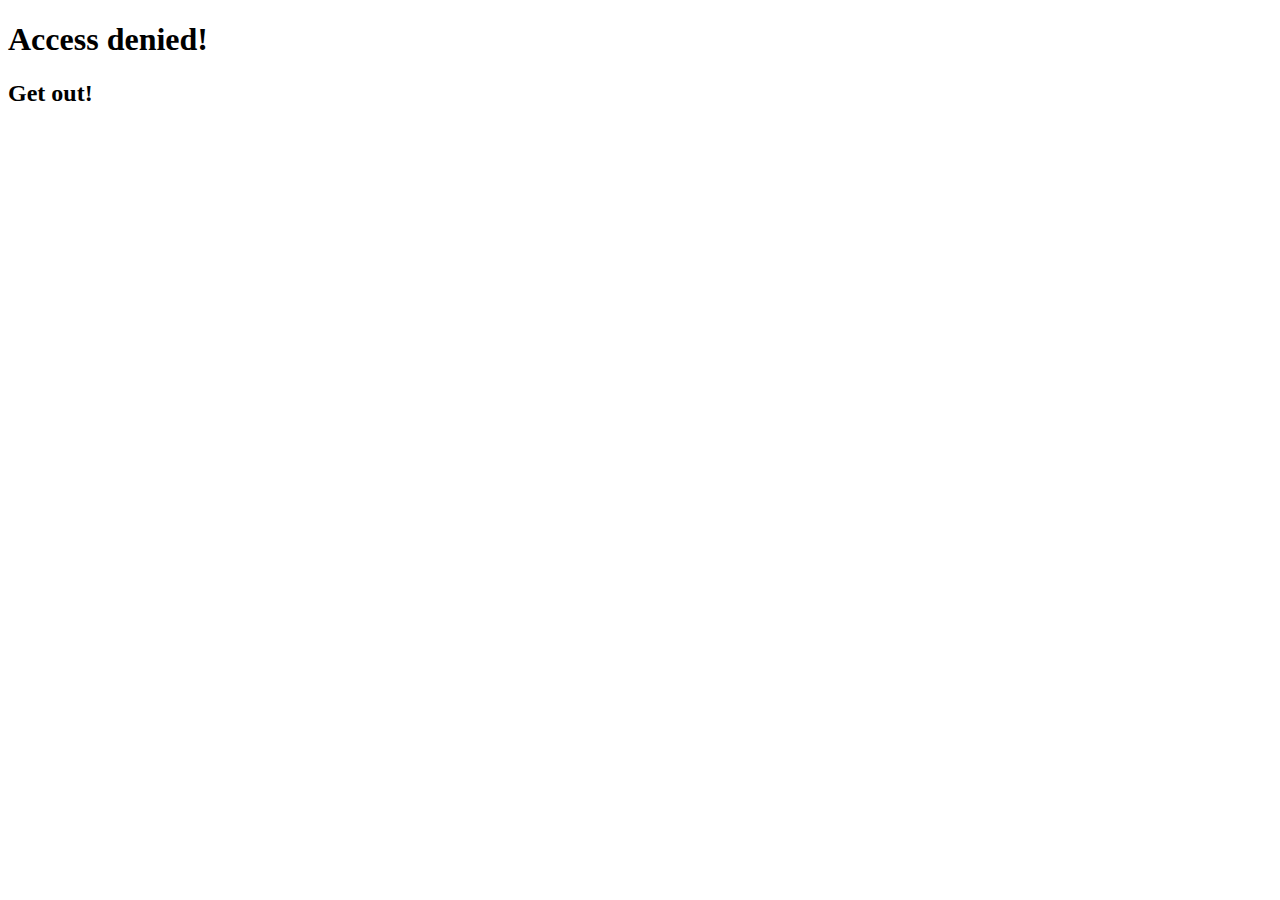
<file: src/main/resources/templates/access-denied.html>
<!DOCTYPE html>

<html xmlns:th="http://www.thymeleaf.org">

<!-- template head -->
<head th:replace="fragment_head::head">
</head>

<!-- template body -->
<body>
	<!-- header -->
	<div th:replace="fragment_header::header"></div>

	<!-- headline -->
	<div class="w3-container w3-blue-gray">
		<h1>Access denied!</h1>
	</div>

	<!-- content -->
	<div class="w3-container">
		<h2>Get out!</h2>
		<p>
			<!-- <img th:src="@{/img/trollface.jpg}"/> -->
		</p>
	</div>
	
	</body>
</html>
</file>
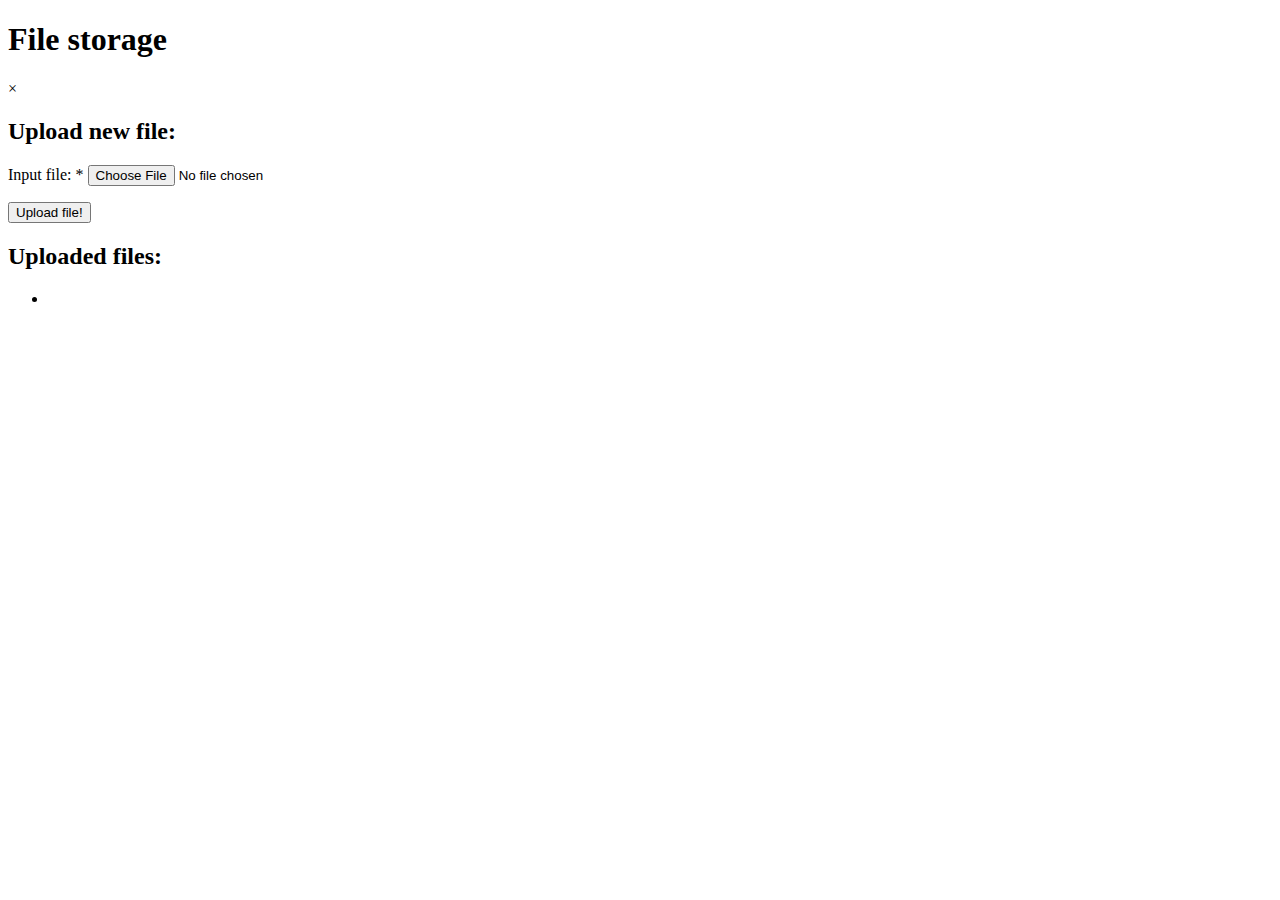
<file: src/main/resources/templates/filestorage.html>
<!DOCTYPE html>

<html xmlns:th="http://www.thymeleaf.org">

<!-- template head -->
<head th:replace="fragment_head::head">
</head>

<!-- template body -->
<body>
	<!-- header -->
	<div th:replace="fragment_header::header"></div>

	<!-- headline -->
	<div class="w3-container w3-blue-gray">
		<h1>File storage</h1>
	</div>

	<!-- content -->
	<div class="w3-container w3-margin">
		<div th:if="${message}" class="w3-panel w3-teal w3-display-container">
			<span onclick="this.parentElement.style.display='none'" class="w3-button w3-display-topright">&times;</span>
  			<h3 th:text="${message}"></h3>
		</div> 
		
		<!-- input form -->
		<div class="w3-container">
			<h2>Upload new file:</h2>
			<div class="w3-row">
				<form th:method="POST" enctype="multipart/form-data" th:action="@{/filestorage}" class="w3-container w3-col m6 l6">
					<p>
						<label>Input file:</label>
						<span class="w3-text-red">*</span>
						<input class="w3-input" type="file" name="file" th:required="required">
					</p>
					<p>
						<input type="submit" value="Upload file!"/>
					</p>
				</form>
			</div>
		</div>

		<!-- list of existing uploaded files -->
		<div class="w3-container">
			<h2>Uploaded files:</h2>
			<div>
				<ul>
					<li th:each="file : ${files}">
						<a th:href="${file}" th:text="${file}"></a>
					</li>
				</ul>
			</div>
		</div>
	</div>
</body>
</html>
</file>
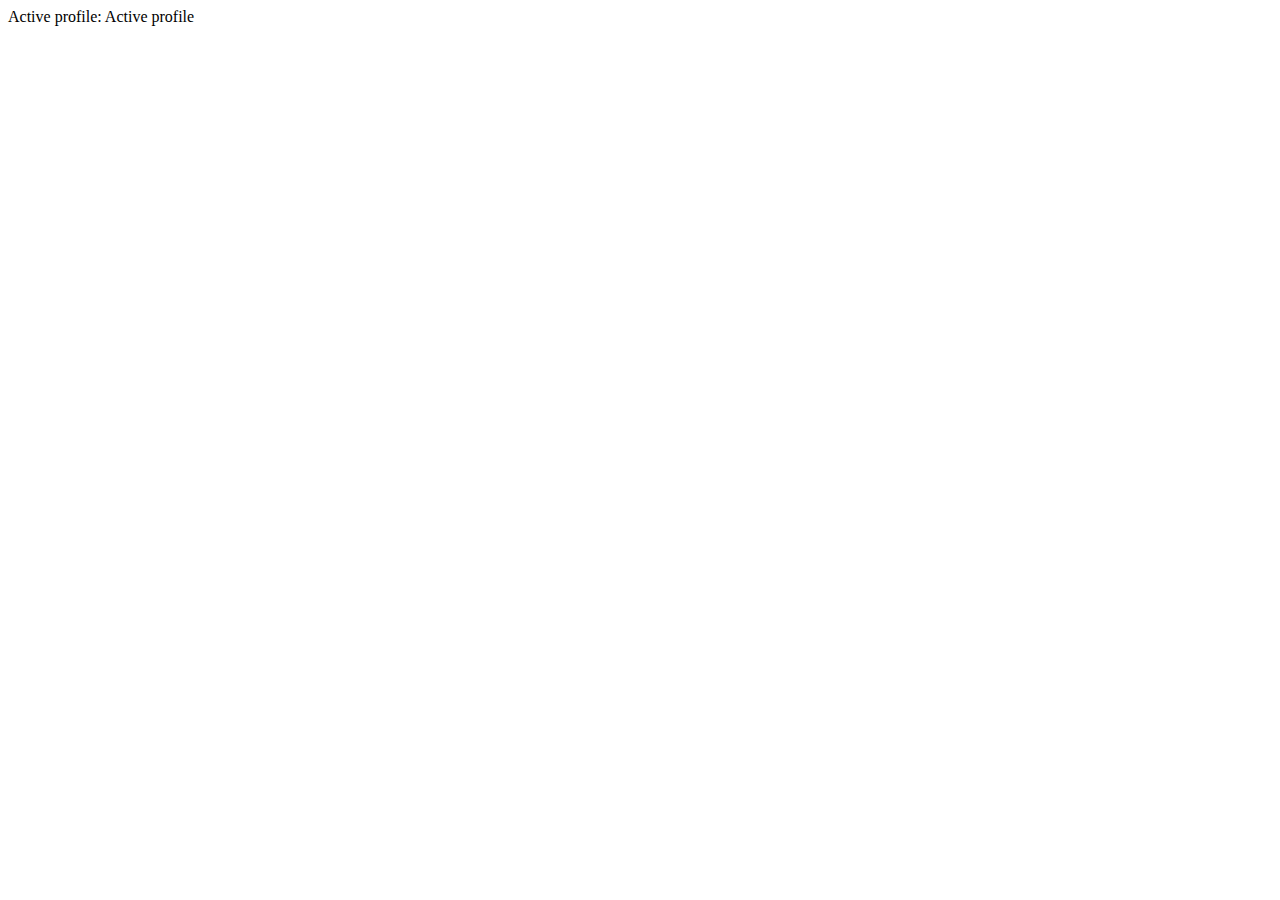
<file: src/main/resources/templates/fragment_devinfo.html>
<!DOCTYPE html>

<html xmlns:th="http://www.thymeleaf.org">

<head>
	<title>Hydrobouda - developement information fragment</title>
</head>

<body>
	<!--  fragment with developement info - displayed only when dev profile is active -->
	<div id="dev_info" th:fragment="devinfo" th:if="${@environment.getProperty('spring.profiles.active')} == 'dev'" class="w3-container w3-black w3-border-bottom">
		Active profile: <span th:text ="${@environment.getProperty('spring.profiles.active')}"> Active profile</span>
	</div>
</body>
</file>
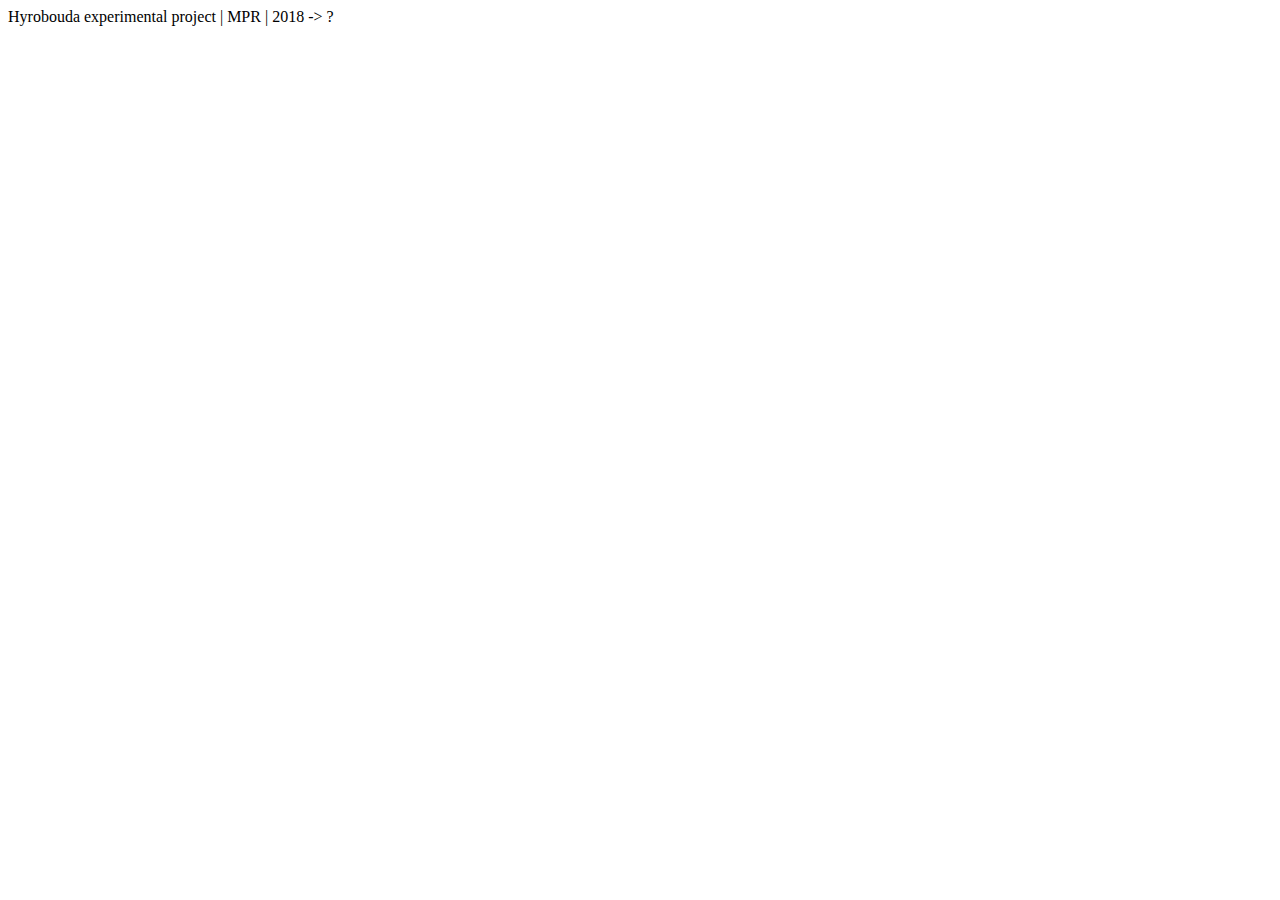
<file: src/main/resources/templates/fragment_footer.html>
<!DOCTYPE html>

<html xmlns:th="http://www.thymeleaf.org">

<head>
	<title>Hydrobouda - footer fragment</title>
</head>

<body>
	<!--  footer fragment  -->
	<div id="footer" th:fragment="footer" class="w3-container w3-blue-gray">
		Hyrobouda experimental project | MPR | 2018 -> ?
	</div>
</body>
</file>
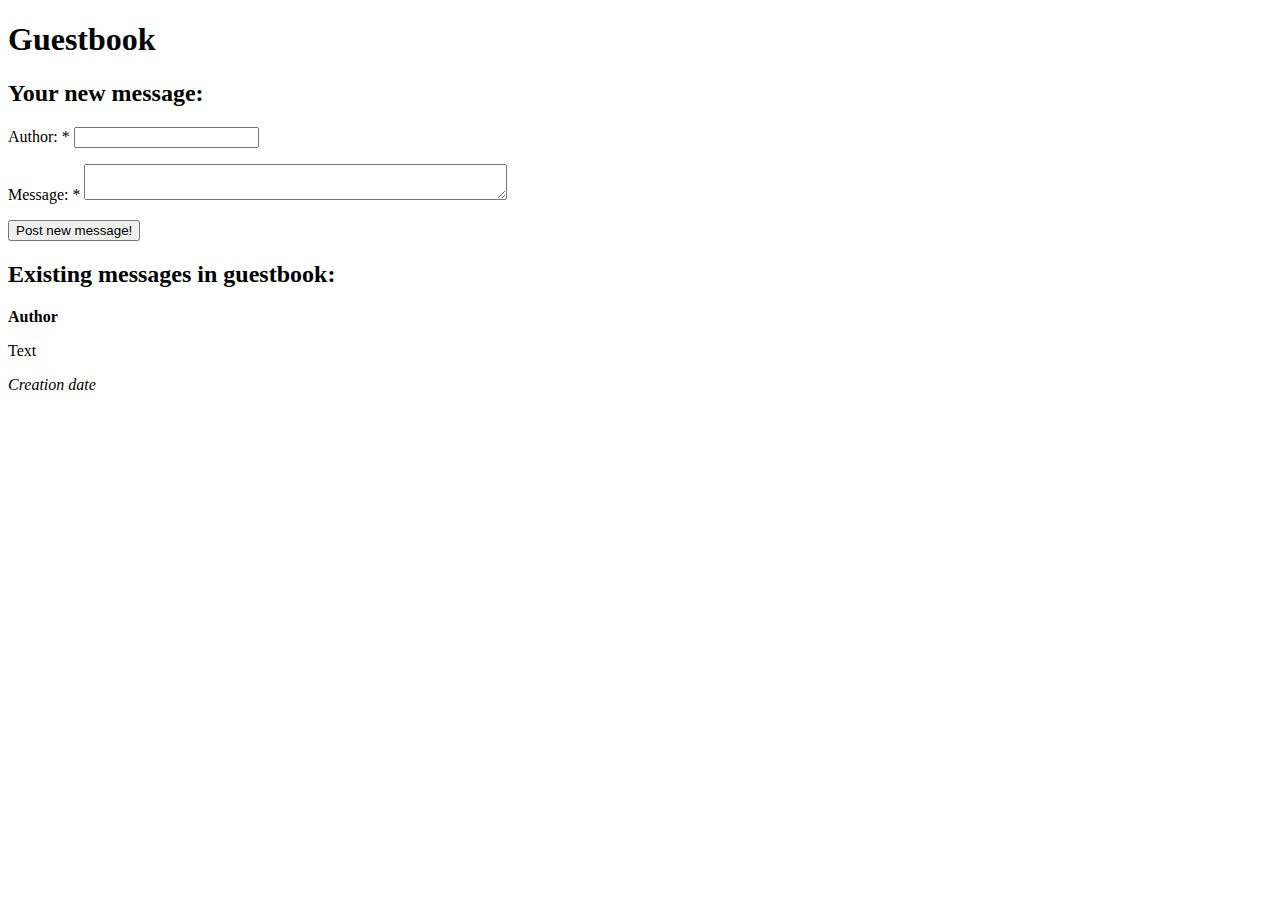
<file: src/main/resources/templates/guestbook.html>
<!DOCTYPE html>

<html xmlns:th="http://www.thymeleaf.org">

<!-- template head -->
<head th:replace="fragment_head::head">
</head>

	<!-- template body -->
	<body>
		<!-- header -->
		<div th:replace="fragment_header::header"></div>
	
		<!-- headline -->
		<div class="w3-container w3-blue-gray">
			<h1>Guestbook</h1>
		</div>
	
		<!-- content -->
		<div class="w3-container w3-margin">
		
			<!-- form for posting a new guestbook message -->
			<div class="w3-container">
				<h2>Your new message:</h2>
				<div class="w3-row">
					<form th:action="@{/guestbook}" th:object="${guestbookMessage}" th:method="post" class="w3-container w3-col m6 l6">
						<p>
							<label>Author:</label>
							<span class="w3-text-red">*</span>
							<input class="w3-input w3-border" type="text" th:field="*{author}" maxlength="255" th:required="required">
						</p>
						<p>
							<label>Message:</label>
							<span class="w3-text-red">*</span>
							<textarea class="w3-input w3-border" cols="50" rows="2" th:field="*{text}" maxlength="2000" th:required="required"></textarea>
							
						</p>
						<p>
							<input type="submit" value="Post new message!"/>
						</p>
					</form>
				</div>
			</div>
			
			<div class="w3-container">
				<h2>Existing messages in guestbook:</h2>
				
				<!-- paging controls of guestbook - top -->
				<div th:replace="fragment_guestbook_pagination::guestbook_pagination"></div>
				
				<!-- list of existing guestbook messages -->
				<div th:each="guestbookMessage, iStat : ${guestbookMessagePage.content}" class="w3-container w3-leftbar w3-light-grey w3-margin w3-padding">
					<p>
						<strong>
							<span th:text="${guestbookMessage.author}">Author</span>
						</strong>
					</p>
					
					<p>
						<span th:text="${guestbookMessage.text}">Text</span>
					</p>
					
					<p>
						<em>
							<span th:text = "'(' + ${#dates.format(guestbookMessage.creationDate, 'dd.MM.yyyy HH:mm:ss')} + ')'">Creation date</span>
						</em>
					</p>
				</div>
		
				<!-- paging controls of guestbook - bottom -->
				<div th:replace="fragment_guestbook_pagination::guestbook_pagination"></div>
				
				<!--  paging controls of guestbook - idividual page numbers -->
				<div th:if="${guestbookMessagePage.totalPages > 0}" class="w3-container">
					<span th:each="pageNumber : ${pageNumbers}">
				    	<a th:href="@{/guestbook(size=${guestbookMessagePage.size}, page=${pageNumber})}" th:text="|[${pageNumber + 1}]|" th:class="${pageNumber==guestbookMessagePage.number} ? active" th:title="|Go to page ${pageNumber + 1}|"></a>
				    </span>
				</div>
			</div>
		</div>
	</body>
</html>
</file>
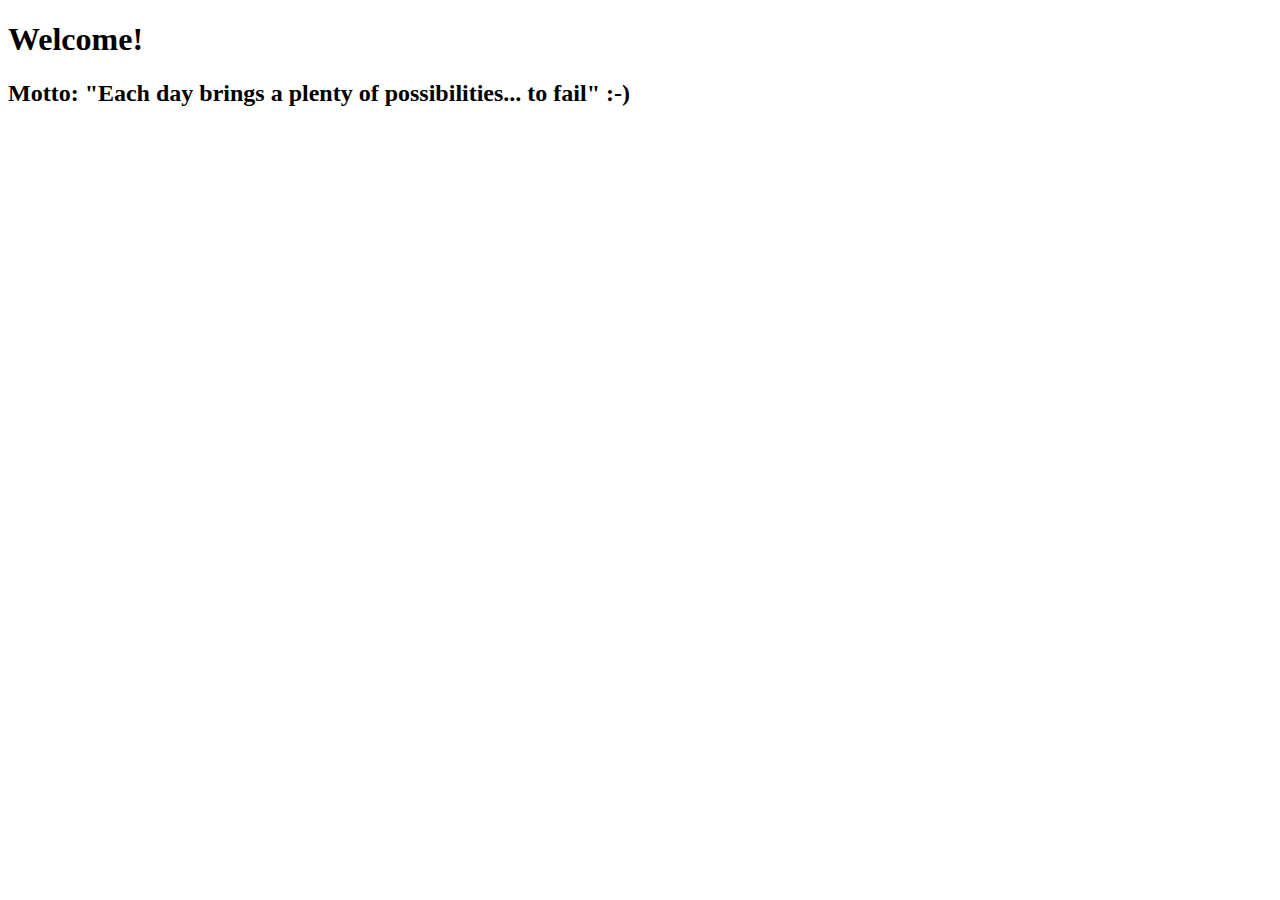
<file: src/main/resources/templates/home.html>
<!DOCTYPE html>

<html xmlns:th="http://www.thymeleaf.org">

<!-- template head -->
<head th:replace="fragment_head::head">
</head>

<!-- template body -->
<body>
	<!-- header -->
	<div th:replace="fragment_header::header"></div>

	<!-- headline -->
	<div class="w3-container w3-blue-gray">
		<h1>Welcome!</h1>
	</div>

	<!-- content -->
	<div class="w3-container">
		<h2>Motto: "Each day brings a plenty of possibilities... to fail" :-)</h2>
		<p>
			<img th:src="@{/img/trollface.jpg}"/>
		</p>
	</div>
	
	</body>
</html>
</file>
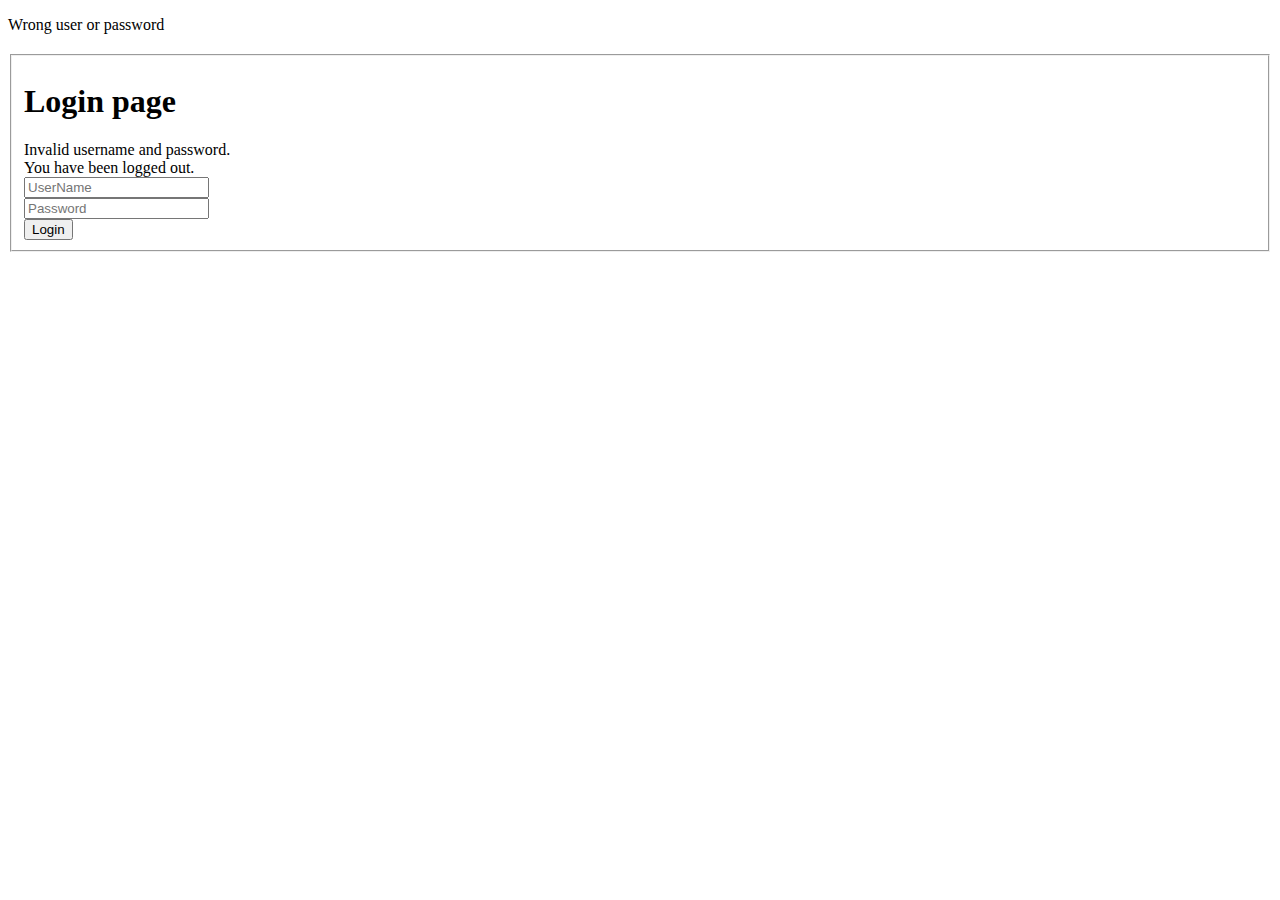
<file: src/main/resources/templates/login.html>
<!DOCTYPE html>

<html xmlns:th="http://www.thymeleaf.org">

<!-- template head -->
<head>
	<title>Login page</title>
</head>

<!-- template body -->
<body>
	<!-- header -->
	<!-- <div th:replace="fragment_header::header"></div> -->
	
	<!-- headline -->
	<!-- <div class="w3-container w3-blue-gray">
		<h1>Login page</h1>
	</div>  -->
	
	<!-- content -->
	<div class="w3-container">
	
		<p th:if="${loginError}" class="error">Wrong user or password</p>
		
		<!--
		<form th:action="@{/login}" method="post">
			<div class="form-group">
				<label for="username">Username</label>:
				<input type="text" id="username" name="username" autofocus="autofocus" class="form-control"/>
			</div>
			<div class="form-group">
				<label for="password">Password</label>:
				<input type="password" id="password" name="password" class="form-control"/>
			</div>
			<div class="form-group">
				<div class="row">
					<div class="col-sm-6 col-sm-offset-3">
						<input type="submit" value="Login" class="form-control btn btn-info"/>
					</div>
				</div>
			</div>
		</form>
		-->
	<div class="row" style="margin-top:20px">
    <div class="col-xs-12 col-sm-8 col-md-6 col-sm-offset-2 col-md-offset-3">
        <form th:action="@{/login}" method="post">
            <fieldset>
                <h1>Login page</h1>
                <div th:if="${param.error}">
                    <div class="alert alert-danger">
                        Invalid username and password.
                    </div>
                </div>
                <div th:if="${param.logout}">
                    <div class="alert alert-info">
                        You have been logged out.
                    </div>
                </div>
                <div class="form-group">
                    <input type="text" name="username" id="username" class="form-control input-lg"
                           placeholder="UserName"/>
                </div>
                <div class="form-group">
                    <input type="password" name="password" id="password" class="form-control input-lg"
                           placeholder="Password"/>
                </div>
                <div class="row">
                    <div class="col-xs-6 col-sm-6 col-md-6">
                        <input type="submit" class="btn btn-lg btn-primary btn-block" value="Login"/>
                    </div>
                    <div class="col-xs-6 col-sm-6 col-md-6">
                    </div>
                </div>
            </fieldset>
        </form>
    </div>
	    </div>
	</div>
</body>

</html>
</file>
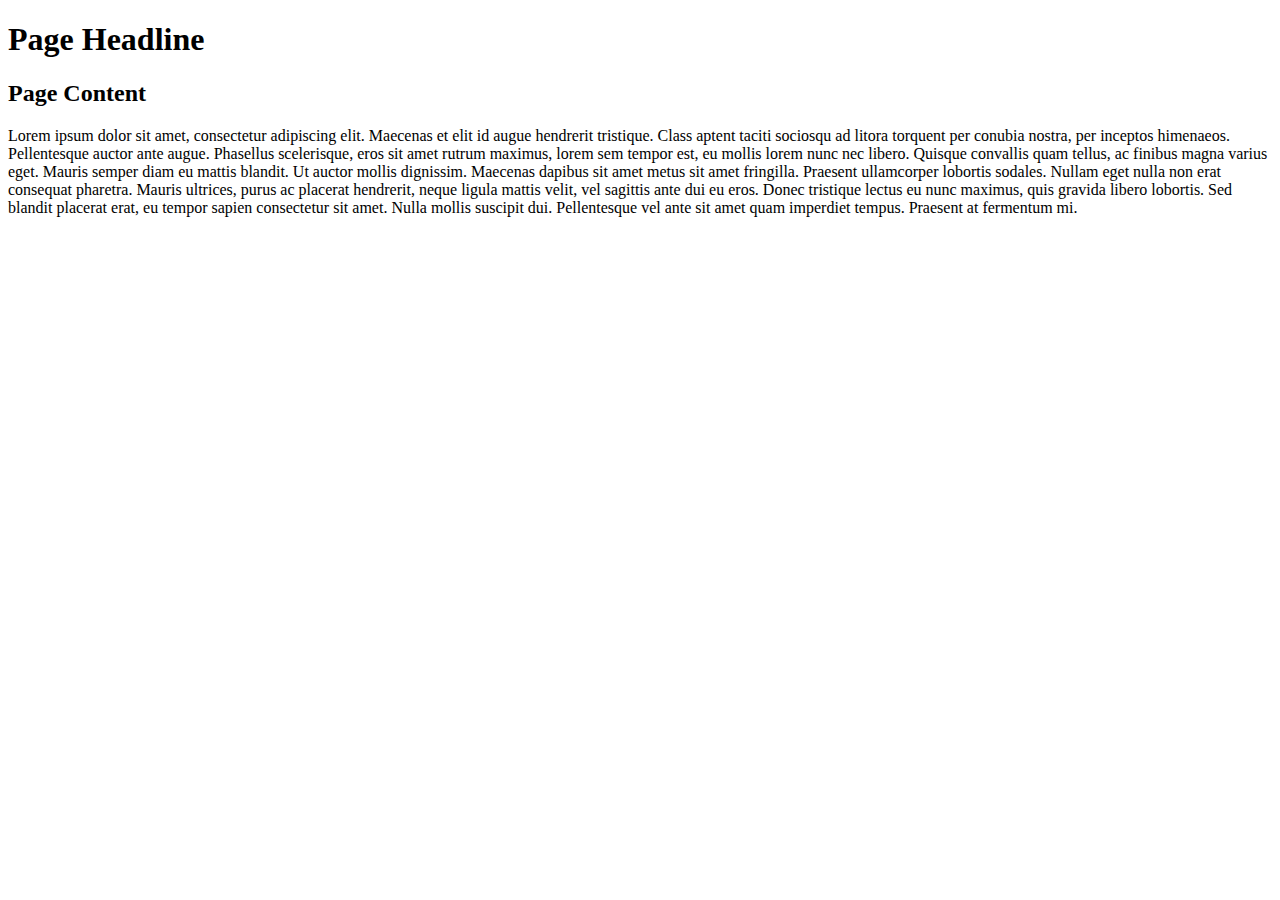
<file: src/main/resources/templates/template.html>
<!DOCTYPE html>

<html xmlns:th="http://www.thymeleaf.org">

<!-- template head -->
<head th:replace="fragment_head::head">
</head>

<!-- template body -->
<body>
	<!-- header -->
	<div th:replace="fragment_header::header"></div>

	<!-- headline -->
	<div class="w3-container w3-blue-gray">
		<h1>Page Headline</h1>
	</div>

	<!-- content -->
	<div class="w3-container">
		<h2>Page Content</h2>
		<p>
			Lorem ipsum dolor sit amet, consectetur adipiscing elit.
			Maecenas et elit id augue hendrerit tristique. Class aptent taciti
			sociosqu ad litora torquent per conubia nostra, per inceptos
			himenaeos. Pellentesque auctor ante augue. Phasellus scelerisque,
			eros sit amet rutrum maximus, lorem sem tempor est, eu mollis lorem
			nunc nec libero. Quisque convallis quam tellus, ac finibus magna
			varius eget. Mauris semper diam eu mattis blandit. Ut auctor mollis
			dignissim. Maecenas dapibus sit amet metus sit amet fringilla.
			Praesent ullamcorper lobortis sodales. Nullam eget nulla non erat
			consequat pharetra. Mauris ultrices, purus ac placerat hendrerit,
			neque ligula mattis velit, vel sagittis ante dui eu eros. Donec
			tristique lectus eu nunc maximus, quis gravida libero lobortis. Sed
			blandit placerat erat, eu tempor sapien consectetur sit amet. Nulla
			mollis suscipit dui. Pellentesque vel ante sit amet quam imperdiet
			tempus. Praesent at fermentum mi.
		</p>
	</div>

	<!-- footer -->
	<div th:replace="fragment_footer::footer"></div>
	
	</body>
</html>
</file>
